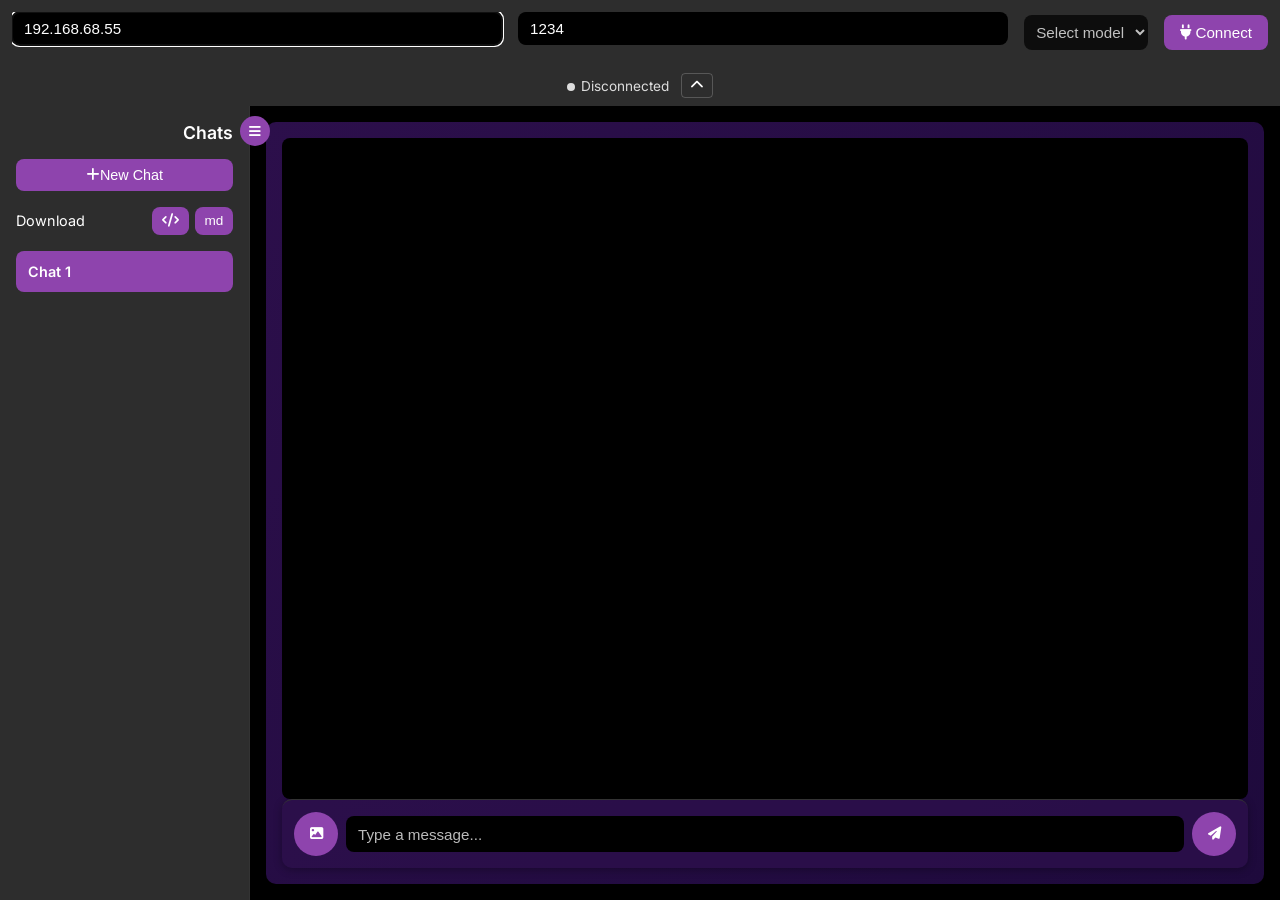
<file: index.html>
<!DOCTYPE html>
<html lang="en">

<head>
  <meta charset="UTF-8" />
  <meta name="viewport" content="width=device-width, initial-scale=1.0, maximum-scale=1.0, user-scalable=no" />
  <title>LM Studio Chat</title>
  <link rel="stylesheet" type="text/css" href="styles.css" />

  <!-- Google Font -->
  <link href="./libs/inter-font.css" rel="stylesheet" />
  <!-- Font Awesome Icons -->
  <link rel="stylesheet" href="./libs/all.min.css" />
  <!-- Highlight.js CSS for code blocks -->
  <link rel="stylesheet" href="./libs/atom-one-dark.min.css" />
  <!-- Markdown rendering library -->
  <script src="./libs/marked.min.js"></script>
  <!-- Highlight.js -->
  <script src="./libs/highlight.min.js"></script>
  <!-- MathJax configuration for LaTeX support -->
  <script src="./libs/mathjax-tex-mml-chtml.js" async></script>
  <script src="./libs/cabecera.js"></script>
</head>

<body>
  <div id="app">
    <div id="server-url-container">
      <div id="header-content">
        <input type="text" id="server-url" value="192.168.68.55" placeholder="Enter LM Studio address:" />
        <input type="text" id="server-port" value="1234" placeholder="Enter LM Studio port:" />
        <select id="model-select" disabled>
          <option value="">Select model</option>
        </select>
        <button id="connect-button"><i class="fas fa-plug"></i> Connect</button>
      </div>
    </div>
    <div id="connection-status">
      <span id="status-text">Disconnected</span>
      <button id="toggle-header" title="Toggle header"><i class="fas fa-chevron-up"></i></button>
    </div>
    <div id="main-content">
      <!-- Chat Sidebar -->
      <div id="chat-sidebar">
        <div class="sidebar-content">
          <div id="chat-sidebar-header"><span>Chats</span></div>
          <button id="new-chat-button"><i class="fas fa-plus"></i>New Chat</button>
          <div id="download-row">
            <span id="download-label">Download</span>
            <button id="download-html-button" title="Download as HTML"><i class="fas fa-code"></i></button>
            <button id="download-md-button" title="Download as Markdown">md</button>
          </div>
          <ul id="chat-list"></ul>

        </div>
      </div>
      <!-- Sidebar toggle button (outside sidebar so it's not hidden on mobile) -->
      <button id="toggle-sidebar"><i class="fas fa-bars"></i></button>
      <!-- Chat Section -->
      <div id="chat-section">
        <div id="chat-container"></div>
        <div id="input-container">
          <button id="upload-button"><i class="fas fa-image"></i></button>
          <input type="file" id="image-upload" accept="image/*" style="display:none;" />
          <div id="image-preview"></div>
          <input type="text" id="user-input" placeholder="Type a message..." disabled />
          <button id="send-button"><i class="fas fa-paper-plane"></i></button>
        </div>
      </div>
    </div>
  </div>
  <!-- Custom context menu for deleting chats -->
  <div id="context-menu">Delete Chat</div>
  <!-- <script src="./libs/cuerpo.js"></script> -->
  <script src="./libs/indexeddb.js"></script>
  <script src="./libs/app.js"></script>
  <script>
    if (location.search.includes('debug')) {
      const s = document.createElement('script');
      s.src = './libs/eruda.js';
      s.onload = () => eruda.init();
      document.head.appendChild(s);
    }
  </script>
</body>


</html>
</file>
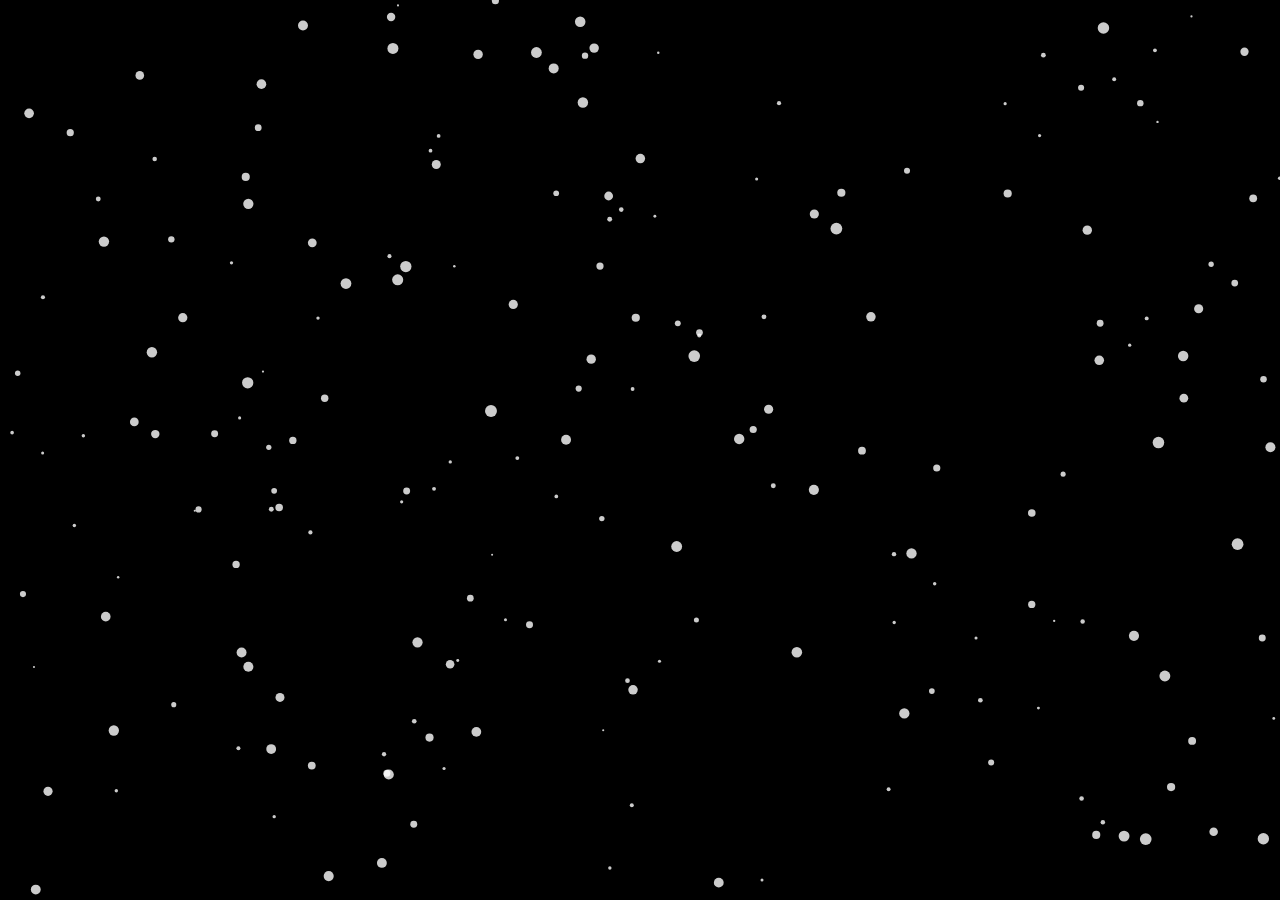
<file: cool.html>
<!DOCTYPE html>
<html lang="en">
<head>
  <meta charset="UTF-8">
  <meta name="viewport" content="width=device-width, initial-scale=1.0">
  <title>Particle Animation</title>
  <style>
    body {
      margin: 0;
      overflow: hidden;
      background: #000;
    }
    canvas {
      display: block;
    }
  </style>
</head>
<body>
  <canvas id="canvas"></canvas>
  <script>
    const canvas = document.getElementById('canvas');
    const ctx = canvas.getContext('2d');

    // Set canvas to full window size
    canvas.width = window.innerWidth;
    canvas.height = window.innerHeight;

    // Particle class
    class Particle {
      constructor(x, y) {
        this.x = x;
        this.y = y;
        this.size = Math.random() * 5 + 1;
        this.baseX = x;
        this.baseY = y;
        this.density = (Math.random() * 30) + 1;
      }

      draw() {
        ctx.fillStyle = 'rgba(255, 255, 255, 0.8)';
        ctx.beginPath();
        ctx.arc(this.x, this.y, this.size, 0, Math.PI * 2);
        ctx.closePath();
        ctx.fill();
      }

      update(mouse) {
        // Calculate distance from mouse
        const dx = mouse.x - this.x;
        const dy = mouse.y - this.y;
        const distance = Math.sqrt(dx * dx + dy * dy);

        // Move particles if close to mouse
        if (distance < 100) {
          const forceDirectionX = dx / distance;
          const forceDirectionY = dy / distance;
          const maxDistance = 100; // Max distance for effect

          const force = (maxDistance - distance) / maxDistance;

          this.x -= forceDirectionX * force * this.density;
          this.y -= forceDirectionY * force * this.density;
        } else {
          // Return to original position if mouse is far
          if (this.x !== this.baseX) {
            const dx = this.baseX - this.x;
            this.x += dx / 10;
          }
          if (this.y !== this.baseY) {
            const dy = this.baseY - this.y;
            this.y += dy / 10;
          }
        }

        // Draw particle
        this.draw();
      }
    }

    // Create particles
    let particles = [];
    const particleCount = 200;

    function init() {
      for (let i = 0; i < particleCount; i++) {
        const x = Math.random() * canvas.width;
        const y = Math.random() * canvas.height;
        particles.push(new Particle(x, y));
      }
    }

    // Mouse coordinates
    let mouse = {
      x: null,
      y: null
    };

    // Event listeners for mouse
    window.addEventListener('mousemove', (event) => {
      mouse.x = event.x;
      mouse.y = event.y;
    });

    // Animation loop
    function animate() {
      ctx.clearRect(0, 0, canvas.width, canvas.height);

      particles.forEach(particle => {
        particle.update(mouse);
      });

      requestAnimationFrame(animate);
    }

    // Handle window resize
    window.addEventListener('resize', () => {
      canvas.width = window.innerWidth;
      canvas.height = window.innerHeight;
      init(); // Reinitialize particles on resize
    });

    init();
    animate();

  </script>
</body>
</html>
</file>
<file: styles.css>
:root {
  /* Purple themed color scheme */
  --background-color: black;
  --text-color: #ffffff;
  --input-background: #2d2d2d;
  --user-message-color: #2b5278;
  --assistant-message-color: #2d2d2d;
  --button-color: #8e44ad;
  --accent-color: green;
  --border-radius: 8px;
  --transition-speed: 0.3s;
  --shadow: 0 2px 8px rgba(0, 0, 0, 0.3);
}

* {
  box-sizing: border-box;
}

body,
html {
  font-family: 'Inter', sans-serif;
  margin: 0;
  padding: 0;
  height: 100%;
  background-color: var(--background-color);
  color: var(--text-color);
}

#app {
  display: flex;
  flex-direction: column;
  height: 100%;
}

/* Header: Server URL & Model Selection */
#server-url-container {
  padding: 0.75rem;
  background-color: var(--input-background);
  display: flex;
  flex-wrap: wrap;
  justify-content: space-between;
  align-items: center;
  box-shadow: var(--shadow);
}

#server-url {
  flex-grow: 1;
  padding: 0.5rem 0.75rem;
  margin-right: 0.5rem;
  margin-bottom: 0.5rem;
  border: none;
  border-radius: var(--border-radius);
  background-color: var(--background-color);
  color: var(--text-color);
  font-size: 0.95rem;
}

#server-port {
  flex-grow: 1;
  padding: 0.5rem 0.75rem;
  margin-right: 0.5rem;
  margin-bottom: 0.5rem;
  border: none;
  border-radius: var(--border-radius);
  background-color: var(--background-color);
  color: var(--text-color);
  font-size: 0.95rem;
}

/* Model selection dropdown */
#model-select {
  padding: 0.5rem;
  font-size: 0.95rem;
  margin-right: 0.5rem;
  border: none;
  border-radius: var(--border-radius);
  background-color: var(--background-color);
  color: var(--text-color);
}

#connect-button {
  padding: 0.55rem 1rem;
  background-color: var(--button-color);
  color: var(--text-color);
  border: none;
  border-radius: var(--border-radius);
  cursor: pointer;
  font-size: 0.95rem;
  transition: background-color var(--transition-speed);
}

#connect-button:hover {
  background-color: var(--accent-color);
}

#connection-status {
  width: 100%;
  text-align: center;
  padding: 0.5rem;
  font-size: 0.85rem;
  background-color: var(--input-background);
  color: #ddd;
  display: flex;
  align-items: center;
  justify-content: center;
  gap: 0.75rem;
}

#status-text {
  /* The status dot is added via ::before on #connection-status */
}

#connection-status>#toggle-header {
  background: none;
  border: 1px solid rgba(255, 255, 255, 0.2);
  color: var(--text-color);
  cursor: pointer;
  font-size: 0.85rem;
  padding: 0.25rem 0.5rem;
  border-radius: 4px;
  transition: background-color var(--transition-speed), border-color var(--transition-speed);
  flex-shrink: 0;
}

#connection-status>#toggle-header:hover {
  background-color: rgba(255, 255, 255, 0.1);
  border-color: var(--accent-color);
  color: var(--accent-color);
}

/* Main content: sidebar + chat area */
#main-content {
  display: flex;
  flex-grow: 1;
  overflow: hidden;
  position: relative;
}

/* Chat sidebar */
#chat-sidebar {
  width: 250px;
  background-color: var(--input-background);
  border-right: 1px solid #333;
  overflow: hidden;
  transition: width var(--transition-speed) ease;
  position: relative;
  flex-shrink: 0;
}

#chat-sidebar.collapsed {
  width: 40px;
}

/* Toggle sidebar button — outside sidebar, positioned at right edge of sidebar on desktop */
#toggle-sidebar {
  position: absolute;
  top: 10px;
  left: 240px;
  /* sidebar width 250px - 10px offset */
  background-color: var(--button-color);
  border: none;
  border-radius: 50%;
  width: 30px;
  height: 30px;
  color: var(--text-color);
  cursor: pointer;
  transition: left var(--transition-speed) ease, background-color var(--transition-speed);
  z-index: 10;
}

#toggle-sidebar:hover {
  background-color: var(--accent-color);
}

/* When sidebar is collapsed, move button to the new edge */
#chat-sidebar.collapsed~#toggle-sidebar {
  left: 30px;
  /* collapsed width 40px - 10px offset */
}

/* Sidebar content */
.sidebar-content {
  padding: 1rem;
  transition: opacity var(--transition-speed) ease;
}

#chat-sidebar.collapsed .sidebar-content {
  opacity: 0;
  pointer-events: none;
}

#chat-sidebar-header {
  display: flex;
  justify-content: space-between;
  /* align-items: center; */
  text-align: right;
  float: right;
  margin-bottom: 1rem;
  font-size: 1.1rem;
  font-weight: 600;
}

#new-chat-button {
  width: 100%;
  padding: 0.5rem;
  border: none;
  border-radius: var(--border-radius);
  background-color: var(--button-color);
  color: var(--text-color);
  cursor: pointer;
  margin-bottom: 1rem;
  transition: background-color var(--transition-speed);
  font-size: 0.9rem;
}

#new-chat-button:hover {
  background-color: var(--accent-color);
}

#download-row {
  display: flex;
  align-items: center;
  gap: 0.4rem;
  margin-bottom: 1rem;
  font-size: 0.9rem;
}

#download-label {
  flex-grow: 1;
}

#download-html-button,
#download-md-button {
  padding: 0.4rem 0.6rem;
  border: none;
  border-radius: var(--border-radius);
  background-color: var(--button-color);
  color: var(--text-color);
  cursor: pointer;
  transition: background-color var(--transition-speed);
  font-size: 0.85rem;
}

#download-html-button:hover,
#download-md-button:hover {
  background-color: var(--accent-color);
}

#chat-list {
  list-style: none;
  padding: 0;
  margin: 0;
}

/* Chat titles */
#chat-list li {
  padding: 0.75rem;
  border-radius: var(--border-radius);
  margin-bottom: 0.5rem;
  background-color: var(--background-color);
  cursor: pointer;
  transition: background-color var(--transition-speed);
  white-space: nowrap;
  overflow: hidden;
  text-overflow: ellipsis;
  font-size: 0.9rem;
  position: relative;
}

#chat-list li:hover {
  background-color: var(--input-background);
}

#chat-list li.active {
  background-color: var(--button-color);
  font-weight: 600;
}

/* Custom context menu for deleting chats */
#context-menu {
  display: none;
  position: absolute;
  background-color: var(--button-color);
  color: var(--text-color);
  padding: 0.5rem;
  border-radius: 4px;
  z-index: 1000;
  cursor: pointer;
  font-size: 0.9rem;
}

/* Chat section */
#chat-section {
  flex-grow: 1;
  display: flex;
  flex-direction: column;
  overflow: hidden;
  background: linear-gradient(135deg, #2c0f4b, #1e0a3c);
  padding: 1rem;
  border-radius: 10px;
  margin: 1rem;
}

#chat-container {
  flex-grow: 1;
  overflow-y: auto;
  padding: 1rem;
  display: flex;
  flex-direction: column;
  gap: 0.75rem;
  background: rgba(0, 0, 0);
  border-radius: 8px;
}

/* Message card styling */
.message {
  max-width: 85%;
  padding: 0.75rem 1rem;
  border-radius: var(--border-radius);
  word-wrap: break-word;
  font-size: 0.95rem;
  line-height: 1.5;
  background-color: var(--assistant-message-color);
  box-shadow: var(--shadow);
  animation: fadeIn 0.3s ease;
}

.user-message {
  align-self: flex-end;
  background-color: var(--user-message-color);
}

.assistant-message {
  align-self: flex-start;
  background-color: var(--assistant-message-color);
}

.message-header {
  font-weight: 600;
  margin-bottom: 0.35rem;
  font-size: 0.85rem;
  display: flex;
  align-items: center;
  gap: 0.5rem;
}

.message-timestamp {
  font-weight: 400;
  font-size: 0.75rem;
  color: #888;
}

.message-model {
  font-size: 0.75rem;
  color: #ccc;
  margin-bottom: 0.35rem;
}

.message-content {
  margin-bottom: 0.5rem;
}

.message-metrics {
  font-size: 0.75rem;
  color: #ccc;
  text-align: right;
}

/* Enhanced Markdown styling */
.message-content h1,
.message-content h2,
.message-content h3,
.message-content h4,
.message-content h5,
.message-content h6 {
  margin: 0.5rem 0;
  font-weight: 600;
}

.message-content p {
  margin: 0.5rem 0;
  line-height: 1.6;
}

.message-content code {
  background-color: rgba(27, 31, 35, 0.15);
  padding: 0.2em 0.4em;
  border-radius: 4px;
  font-family: Consolas, Monaco, 'Andale Mono', 'Ubuntu Mono', monospace;
}

.message-content pre {
  background-color: #282c34;
  color: #abb2bf;
  padding: 0.8rem;
  overflow-x: auto;
  border-radius: 6px;
  margin: 0.5rem 0;
}

.message-content blockquote {
  border-left: 4px solid var(--button-color);
  margin: 1rem 0;
  padding: 0.5rem 1rem;
  color: #ccc;
  background: rgba(142, 68, 173, 0.1);
}

/* Input container */
#input-container {
  padding: 0.75rem;
  background-color: rgba(44, 15, 75, 0.8);
  border-top: 1px solid #333;
  display: flex;
  align-items: center;
  gap: 0.5rem;
  box-shadow: var(--shadow);
  border-radius: 10px;
}

/* Image upload button */
#upload-button {
  background-color: var(--button-color);
  color: var(--text-color);
  border: none;
  border-radius: 50%;
  width: 2.75rem;
  height: 2.75rem;
  cursor: pointer;
  display: flex;
  justify-content: center;
  align-items: center;
  transition: background-color var(--transition-speed);
}

#upload-button:hover {
  background-color: var(--accent-color);
}

/* Image preview */
#image-preview {
  display: none;
  max-width: 50px;
}

#user-input {
  flex-grow: 1;
  padding: 0.6rem 0.75rem;
  border: none;
  border-radius: var(--border-radius);
  background-color: var(--background-color);
  color: var(--text-color);
  font-size: 0.95rem;
}

#user-input::placeholder {
  color: #bbb;
}

#send-button {
  background-color: var(--button-color);
  color: var(--text-color);
  border: none;
  border-radius: 50%;
  width: 2.75rem;
  height: 2.75rem;
  cursor: pointer;
  display: flex;
  justify-content: center;
  align-items: center;
  transition: background-color var(--transition-speed);
}

#send-button:hover {
  background-color: var(--accent-color);
}

#send-button.stop-button {
  background-color: #dc3545;
}

#send-button.stop-button:hover {
  background-color: #c82333;
}



#header-content {
  display: flex;
  flex-wrap: wrap;
  flex-grow: 1;
  gap: 0.5rem;
  align-items: center;
  transition: max-height 0.3s ease, opacity 0.3s ease;
  overflow: hidden;
}

#server-url-container.collapsed #header-content {
  max-height: 0;
  opacity: 0;
  pointer-events: none;
  margin: 0;
  padding: 0;
}

#server-url-container.collapsed {
  padding: 0.25rem 0.75rem;
}

/* Connection status dot indicator */
#status-text::before {
  content: '';
  display: inline-block;
  width: 8px;
  height: 8px;
  border-radius: 50%;
  background-color: currentColor;
  margin-right: 6px;
  vertical-align: middle;
}

/* === Responsive: Tablet (768px) === */
@media (max-width: 768px) {
  .message {
    max-width: 92%;
  }

  #header-content {
    flex-direction: column;
    align-items: stretch;
  }

  #server-port,
  #server-url,
  #connect-button,
  #model-select {
    width: 100%;
    margin-right: 0;
    margin-bottom: 0.25rem;
  }

  #chat-sidebar {
    width: 220px;
  }

  #chat-section {
    margin: 0.5rem;
    padding: 0.75rem;
  }
}

/* === Responsive: Mobile (480px) === */
@media (max-width: 480px) {
  .message {
    max-width: 95%;
    font-size: 0.9rem;
  }

  /* Sidebar becomes a full-height overlay */
  #chat-sidebar {
    position: fixed;
    top: 0;
    left: 0;
    width: 260px;
    height: 100%;
    z-index: 100;
    transform: translateX(-100%);
    transition: transform var(--transition-speed) ease;
    box-shadow: 2px 0 12px rgba(0, 0, 0, 0.5);
  }

  #chat-sidebar.mobile-open {
    transform: translateX(0);
  }

  #chat-sidebar.collapsed {
    transform: translateX(-100%);
  }

  /* Overlay backdrop */
  #chat-sidebar::after {
    content: '';
    position: fixed;
    top: 0;
    left: 0;
    width: 100vw;
    height: 100vh;
    background: rgba(0, 0, 0, 0.5);
    z-index: -1;
    pointer-events: none;
    opacity: 0;
    transition: opacity var(--transition-speed) ease;
  }

  #chat-sidebar.mobile-open::after {
    pointer-events: auto;
    opacity: 1;
  }

  /* Toggle button on mobile — fixed at top-left, always visible */
  #toggle-sidebar {
    position: fixed;
    top: 8px;
    left: 8px;
    z-index: 200;
    width: 36px;
    height: 36px;
    font-size: 1rem;
  }

  /* Reset the left position from desktop */
  #chat-sidebar.collapsed~#toggle-sidebar {
    left: 8px;
  }

  /* Chat section takes full width on mobile */
  #chat-section {
    margin: 0.5rem;
    padding: 0.5rem;
    border-radius: 6px;
  }

  /* Input container adjustments */
  #input-container {
    gap: 0.35rem;
    padding: 0.5rem;
  }

  #user-input {
    font-size: 0.9rem;
    padding: 0.5rem 0.6rem;
  }
}

@keyframes fadeIn {
  from {
    opacity: 0;
    transform: translateY(10px);
  }

  to {
    opacity: 1;
    transform: translateY(0);
  }
}

/* Copy code button styles */
.copy-btn {
  position: absolute;
  top: 5px;
  right: 5px;
  background-color: var(--accent-color);
  color: var(--text-color);
  border: none;
  border-radius: 4px;
  cursor: pointer;
  font-size: 0.75rem;
  padding: 2px 6px;
  opacity: 0.8;
  transition: opacity 0.2s;
}

.copy-btn:hover {
  opacity: 1;
}

.reasoning-content {
  color: #888;
  font-style: italic;
  border: 1px dashed;
  padding: 0.5em;
}

.reasoning-content:hover {
  color: #aaa;
}

.reasoning-details {
  margin-bottom: 0.5rem;
}

.reasoning-toggle {
  color: gray;
}

.reasoning-toggle {
  cursor: pointer;
  color: #888;
  font-style: italic;
  font-size: 0.9rem;
  user-select: none;
  padding: 4px 8px;
  border-radius: 4px;
  background: rgba(136, 136, 136, 0.1);
  transition: background 0.2s;
}

.reasoning-toggle:hover {
  background: rgba(136, 136, 136, 0.2);
}

.reasoning-details:not([open]) .reasoning-content {
  display: none;
}
</file>
<file: libs/inter-font.css>
@font-face {
  font-family: 'Inter';
  font-style: normal;
  font-weight: 400;
  font-display: swap;
  src: url(../libs/fonts/inter-600.ttf) format('truetype');
}
@font-face {
  font-family: 'Inter';
  font-style: normal;
  font-weight: 500;
  font-display: swap;
  src: url(../libs/fonts/inter-500.ttf) format('truetype');
}
@font-face {
  font-family: 'Inter';
  font-style: normal;
  font-weight: 600;
  font-display: swap;
  src: url(../libs/fonts/inter-400.ttf) format('truetype');
}
</file>
<file: libs/atom-one-dark.min.css>
pre code.hljs{display:block;overflow-x:auto;padding:1em}code.hljs{padding:3px 5px}.hljs{color:#abb2bf;background:#282c34}.hljs-comment,.hljs-quote{color:#5c6370;font-style:italic}.hljs-doctag,.hljs-formula,.hljs-keyword{color:#c678dd}.hljs-deletion,.hljs-name,.hljs-section,.hljs-selector-tag,.hljs-subst{color:#e06c75}.hljs-literal{color:#56b6c2}.hljs-addition,.hljs-attribute,.hljs-meta .hljs-string,.hljs-regexp,.hljs-string{color:#98c379}.hljs-attr,.hljs-number,.hljs-selector-attr,.hljs-selector-class,.hljs-selector-pseudo,.hljs-template-variable,.hljs-type,.hljs-variable{color:#d19a66}.hljs-bullet,.hljs-link,.hljs-meta,.hljs-selector-id,.hljs-symbol,.hljs-title{color:#61aeee}.hljs-built_in,.hljs-class .hljs-title,.hljs-title.class_{color:#e6c07b}.hljs-emphasis{font-style:italic}.hljs-strong{font-weight:700}.hljs-link{text-decoration:underline}
</file>
